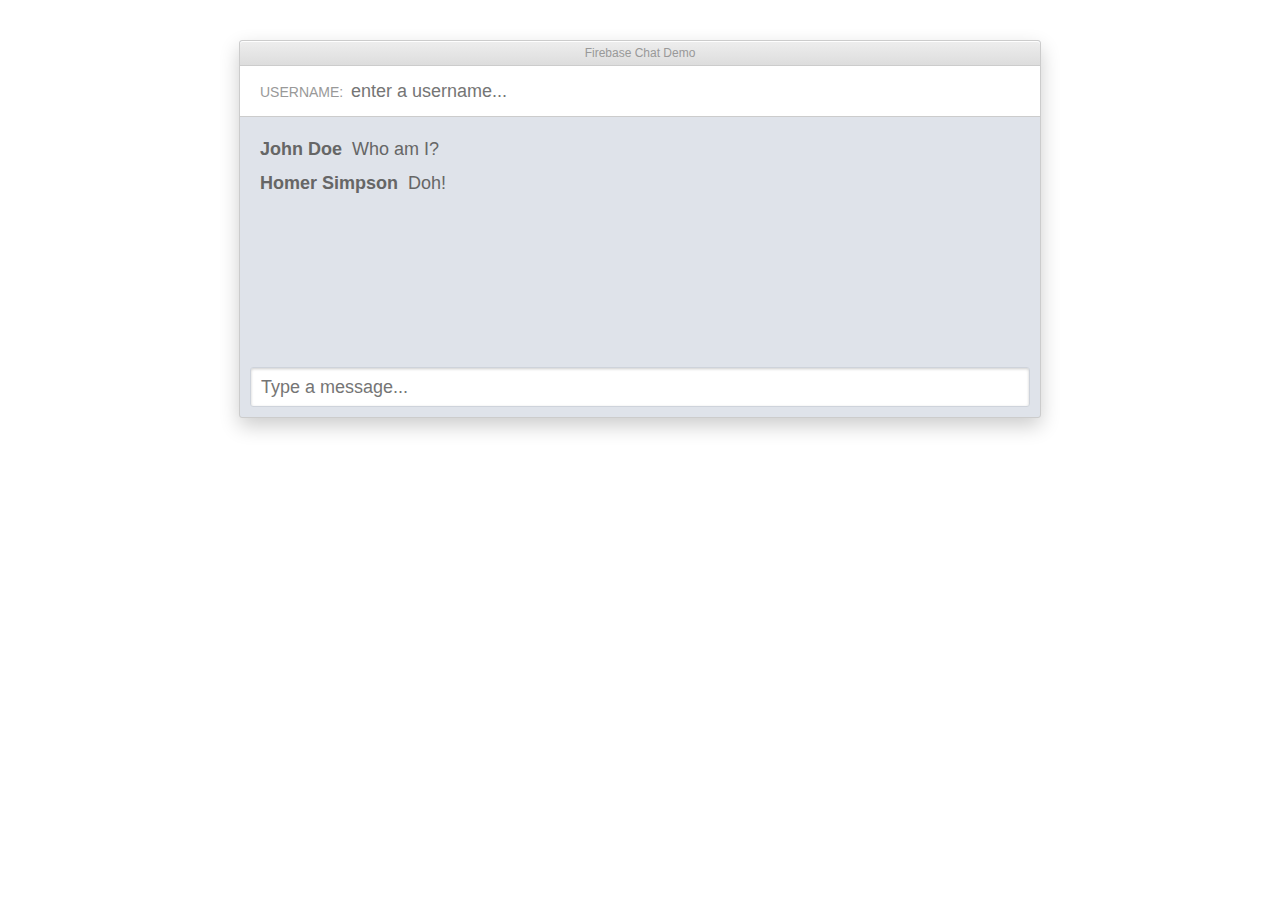
<file: index.html>
<!doctype html>
<html>
  <head>
    <link rel="stylesheet" href="style/example.css"/>
  </head>
  <body>
    <div class="c l-demo-container">
      <header>Firebase Chat Demo</header>
      <div class="c-toolbar">
        <label for="nameInput">Username:</label>
        <input type="text" id="nameInput" placeholder="enter a username..."/>
      </div>
      <ul class="c-messages">
         <li><strong class="c-username">John Doe</strong>Who am I?</li>
         <li><strong class="c-username">Homer Simpson</strong>Doh!</li>
      </ul>
      <footer>
        <input type="text" id="messageInput"  placeholder="Type a message..."/>
      </footer>
    </div>
  </body>
</html>
</file>
<file: style/example.css>
.l-demo-container {
  width: 800px;
  margin: 40px auto 0px auto; }

.c {
  font-family: "Helvetica Neue Light", "Helvetica Neue", Helvetica, Arial, "Lucida Grande", sans-serif;
  border-radius: 3px;
  box-shadow: 0px 8px 20px rgba(0, 0, 0, 0.2);
  background-color: #dfe3ea;
  border: 1px solid #CCC;
  overflow: auto;
  padding: 0px;
  font-size: 18px;
  line-height: 22px;
  color: #666; }
  .c header {
    background-color: #EEE;
    background: -webkit-linear-gradient(top, #EEEEEE, #DDDDDD);
    background: linear-gradient(to bottom, #EEEEEE, #DDDDDD);
    box-shadow: inset 0px 1px 0px rgba(255, 255, 255, 0.9), 0px 1px 2px rgba(0, 0, 0, 0.1);
    border-radius: 3px 3px 0px 0px;
    border-bottom: 1px solid #CCC;
    line-height: 24px;
    font-size: 12px;
    text-align: center;
    color: #999; }
  .c input {
    box-sizing: border-box;
    box-shadow: inset 0px 1px 3px rgba(0, 0, 0, 0.2);
    border-radius: 3px;
    padding: 0px 10px;
    height: 30px;
    font-size: 18px;
    width: 100%;
    font-weight: normal;
    outline: none; }
  .c .c-toolbar {
    background-color: #FFF;
    padding: 10px;
    position: relative;
    border-bottom: 1px solid #CCC; }
    .c .c-toolbar label {
      text-transform: uppercase;
      line-height: 32px;
      font-size: 14px;
      color: #999;
      position: absolute;
      top: 10px;
      left: 20px;
      z-index: 1; }
    .c .c-toolbar input {
      box-shadow: none;
      border: 1px solid #FFF;
      padding-left: 100px;
      color: #999; }
      .c .c-toolbar input:active, .c .c-toolbar input:focus {
        color: #1d9aff;
        border: 1px solid #FFF; }
  .c ul {
    list-style: none;
    margin: 0px;
    padding: 20px;
    height: 200px;
    overflow: auto; }
    .c ul li {
      margin-bottom: 10px;
      line-height: 24px; }
      .c ul li:last-child {
        margin: 0px; }
    .c ul .c-username {
      margin-right: 10px; }
  .c footer {
    display: block;
    padding: 10px; }
    .c footer input {
      border: 1px solid #ced3db;
      height: 40px; }
</file>
